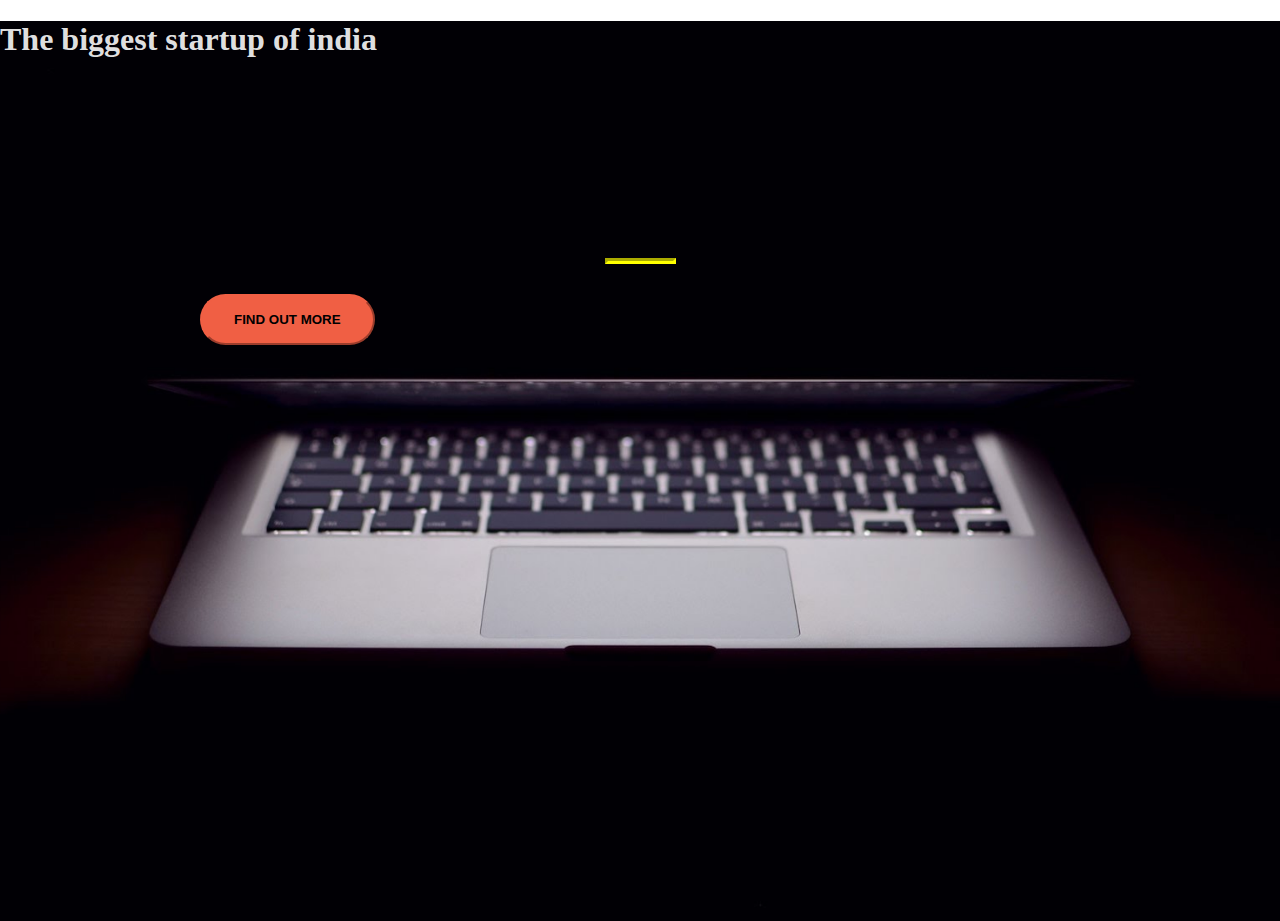
<file: index.html>
<!DOCTYPE html>
<html lang="en">
<head>
	<meta charset="UTF-8">
	<title>Document</title>
	<link rel="stylesheet" href="style.css">
	<link rel="stylesheet" href="https://maxcdn.bootstrapcdn.com/bootstrap/4.0.0-alpha.6/css/bootstrap.min.css" integrity="sha384-rwoIResjU2yc3z8GV/NPeZWAv56rSmLldC3R/AZzGRnGxQQKnKkoFVhFQhNUwEyJ" crossorigin="anonymous">
</head>
<body>
	<header class="startup text-center d-flex text-white">
		<div class="container my-auto">
			<div class="row">
				<div class="col-lg-12">
					<h1 class="text-uppercase faded">
						<strong>
							The biggest startup of india
						</strong>
					</h1>
				</div>
				<hr/>
				<div class="col-lg-12">
					<!-- Begin MailChimp Signup Form -->
<link href="//cdn-images.mailchimp.com/embedcode/slim-10_7.css" rel="stylesheet" type="text/css">

<div id="mc_embed_signup">
<form action="https://test.us18.list-manage.com/subscribe/post?u=cc7ac02ff0f63c284fff64e69&amp;id=eef91c7c01" method="post" id="mc-embedded-subscribe-form" name="mc-embedded-subscribe-form" class="validate" target="_blank" novalidate>
   <button class="btn btn-primary btn-xl" type="submit" name="subscribe" id="mc-embedded-subscribe">Find Out More</button>
</form>
</div>

<!--End mc_embed_signup-->
					
				</div>

			</div>
		</div>
	</header>
	
</body>
</html>
</file>
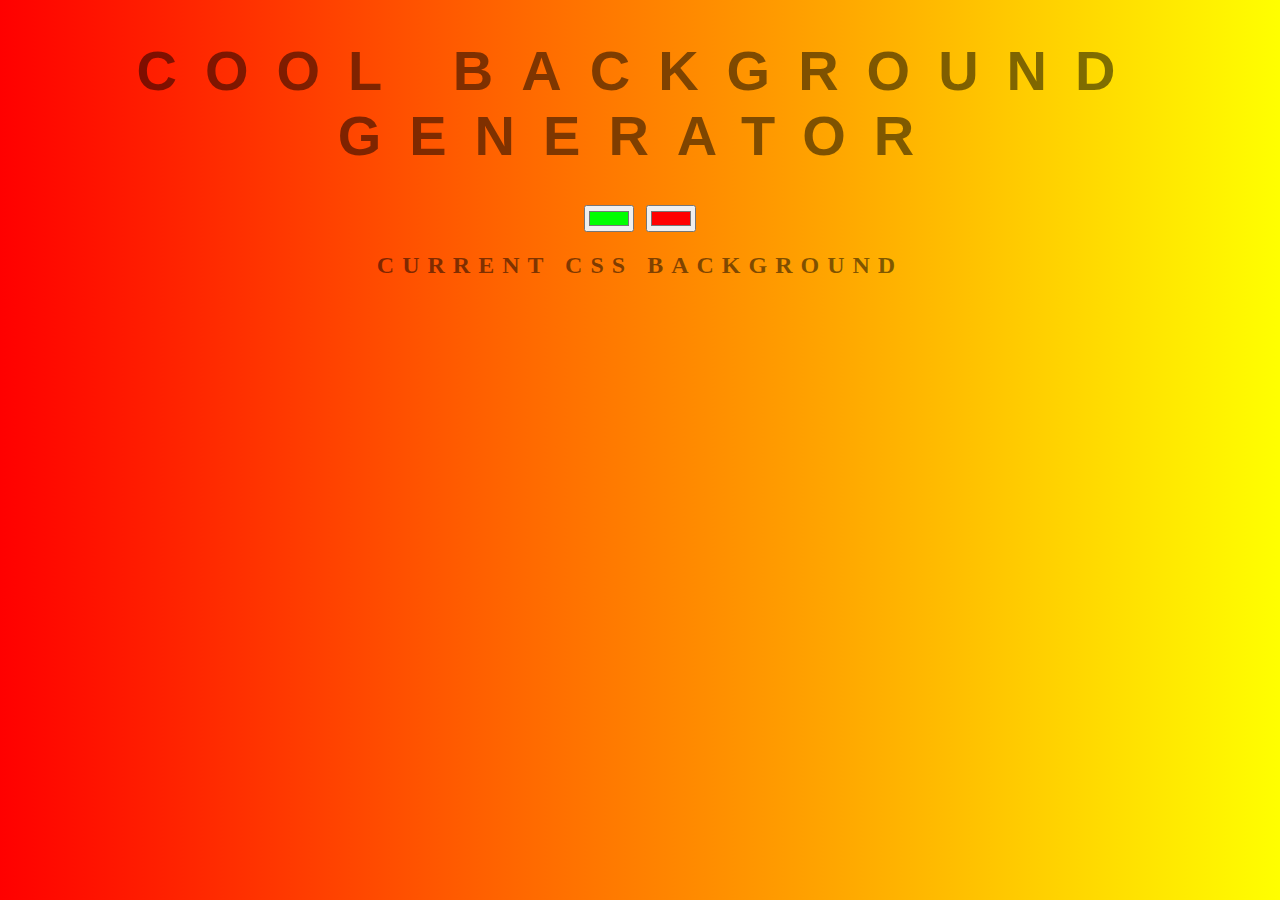
<file: background-gradient/index.html>
<!DOCTYPE html>
<html>
<head>
	<title>Cool Background</title>
	<link rel="stylesheet" type="text/css" href="style.css">
</head>
<body id="gradient">
	<h1>Cool Background Generator</h1>
	<input class="color1" type="color" name="color1" value="#00ff00">
	<input class="color2" type="color" name="color2" value="#ff0000">
	<h2>Current CSS Background</h2>
	<h3></h3>
	<script type="text/javascript" src="script.js"></script>
</body>
</html>
</file>
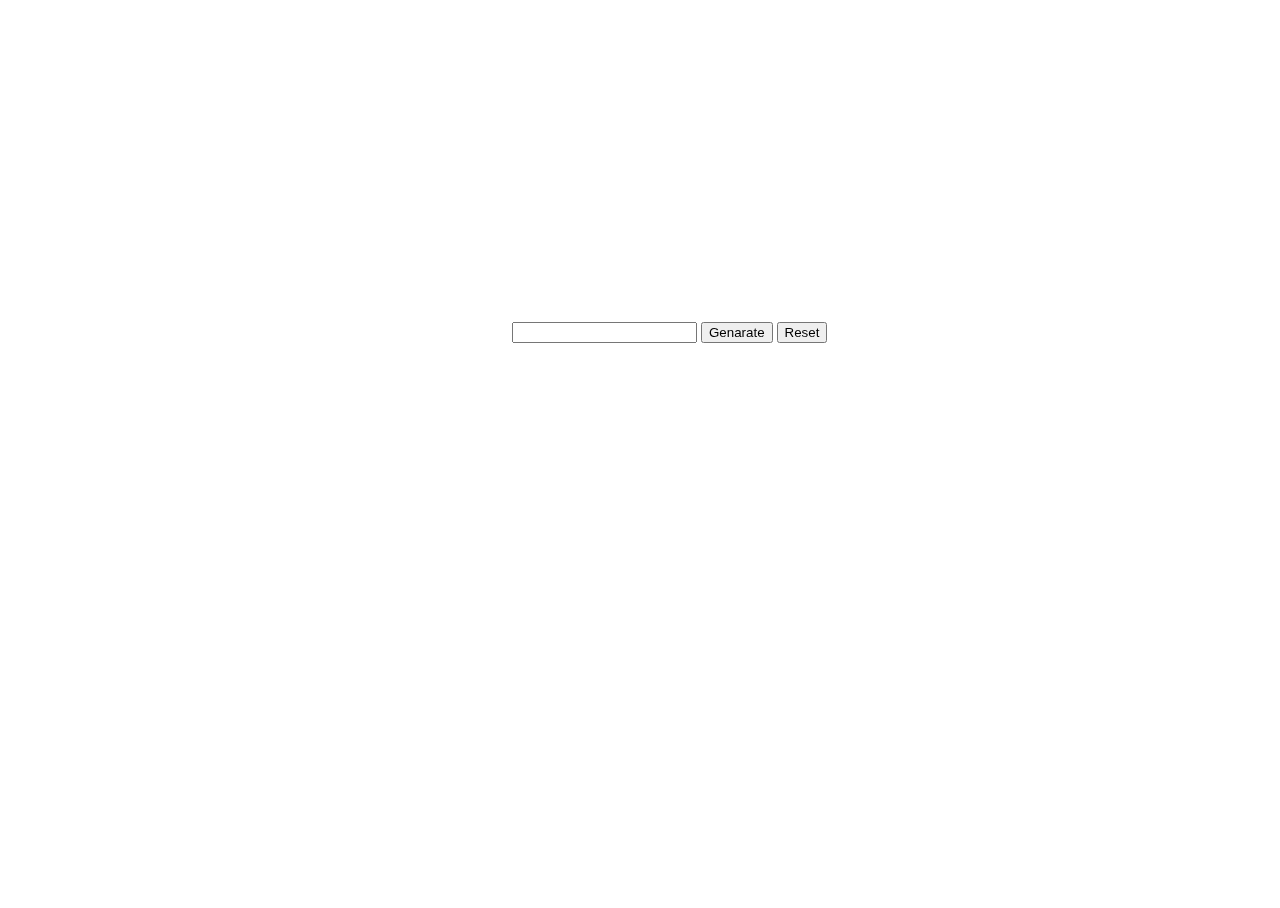
<file: random_pass_gen/index.html>
<!DOCTYPE html>
<html lang="en">
<head>
	<meta charset="UTF-8">
	<title>Document</title>
	<style>

		body,html{
			width: 100%;
			height: 100%;
		}

		#container{
		position: fixed;
         /* Set your desired with */
        z-index: 2; /* Make sure its above other items. */
        top: 50%;
        left: 50%;
        margin-top: -10%; /* Changes with height. */
        margin-left: -10%;
			

		}
	</style>
</head>
<body>
	
	<div id="container">
	<input type="text" id="textField">
	<button id="button">Genarate</button>
	<button id="reset">Reset</button>
	</div>
	

	<script src="script.js"></script>
</body>
</html>
</file>
<file: style.css>
body,html{
	width: 100%;
	height: 100%;
	margin:0;
	padding:0;
}




header.startup{
	background-image: url('hero.jpg');
	background-position: center;
	background-size: cover;
	height: 100%;

}

.faded{
	color:rgba(255,255,255,0.9);
}

hr{
	max-width: 65px;
  border-width: 3px;
  border-color: yellow; 
}

header.startup hr{
	margin-top: 200px;
	margin-bottom: 30px;
}

.btn-primary:hover {
  background-color: #ee4b08;
  border-color: #ee4b08;
  border-width: 5px;
  cursor: pointer;
}

.btn {
  font-weight: 700;
  text-transform: uppercase;
  border-radius: 300px;!important
  font-family: 'Montserrat', sans-serif;
	margin-left:200px;
}

.btn-xl {
  padding: 1rem 2rem; 
}

.btn-primary {
  background-color: #F05F44;
  border-color: #F05F44; }

.formChange {
margin-left:400px;
}
</file>
<file: background-gradient/style.css>
body {
	font: 'Raleway', sans-serif;
    color: rgba(0,0,0,.5);
    text-align: center;
    text-transform: uppercase;
    letter-spacing: .5em;
    top: 15%;
	background: linear-gradient(to right, red , yellow); /* Standard syntax */
}

h1 {
    font: 600 3.5em 'Raleway', sans-serif;
    color: rgba(0,0,0,.5);
    text-align: center;
    text-transform: uppercase;
    letter-spacing: .5em;
    width: 100%;
}

h3 {
	font: 900 1em 'Raleway', sans-serif;
    color: rgba(0,0,0,.5);
    text-align: center;
    text-transform: none;
    letter-spacing: 0.01em;

}
</file>
